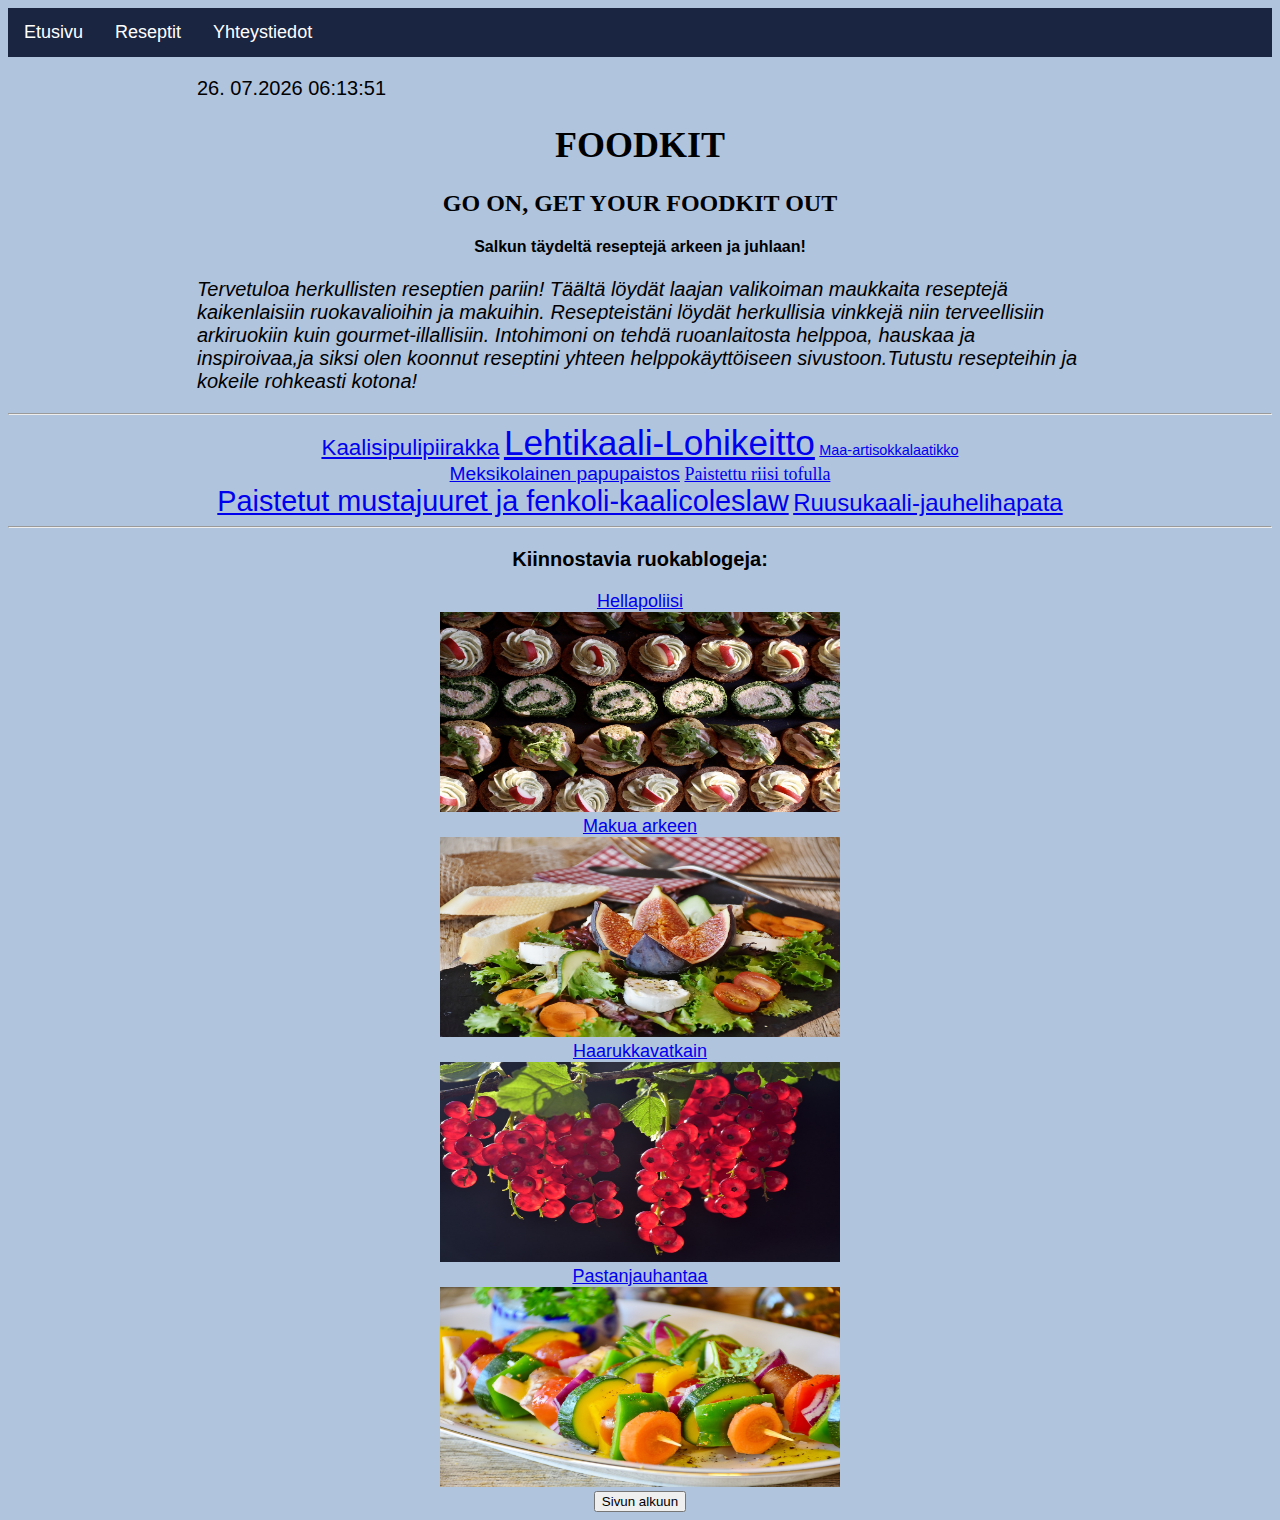
<file: sivut/templates/index.html>
<!DOCTYPE html>
<html>
<head>
    <meta charset="UTF-8">
    <meta name="viewport" content="width=device-width, initial-scale=1.0">
    <title>Foodkit</title>
    <link rel="stylesheet" href="tyyli/tyyli.css">
</head>

<body>
    <nav>
        <ul>
            <li><a href="Foodkit.html">Etusivu</a></li>
            <li><a href="Reseptit.html">Reseptit</a></li>
            <li><a href="Yhteystiedot.html">Yhteystiedot</a></li>
        </ul>
    </nav>
<section>
      <body onload="paivitaKalenteri();">

        <p id="kalenteri">
            JavaScript ei ole päällä tai jotain muuta meni vikaan.
        </p>
        <script>
          function paivitaKalenteri() {
              let nyt = new Date();
              let p = nyt.getDate();
              let kk = nyt.getMonth() + 1;
              let y = nyt.getFullYear();
              let t = nyt.getHours();
              let m = nyt.getMinutes();
              let s = nyt.getSeconds();
      
              p = muotoile(p);
              kk = muotoile(kk);
              t = muotoile(t);
              m = muotoile(m);
              s = muotoile(s);
      
              document.getElementById("kalenteri").innerHTML =
                  p + "." + " " + kk + "." + y + " " + t + ":" + m + ":" + s;
      
              setTimeout(paivitaKalenteri, 1000);
          }
      
          function muotoile(nyt) {
              if (nyt < 10) {
                  nyt = "0" + nyt;
              }
              return nyt;
          }
      </script>
      
      </body>
</section>
    
<main>
        <h1>FOODKIT</h1>
        <h2>GO ON, GET YOUR FOODKIT OUT</h2>
        <h4>Salkun täydeltä reseptejä arkeen ja juhlaan!</h4>

<section>
  <p>
    <i>
      Tervetuloa herkullisten reseptien pariin! Täältä löydät laajan valikoiman maukkaita reseptejä kaikenlaisiin ruokavalioihin ja makuihin. 
      Resepteistäni löydät herkullisia vinkkejä niin terveellisiin arkiruokiin kuin gourmet-illallisiin. Intohimoni on tehdä ruoanlaitosta 
      helppoa, hauskaa ja inspiroivaa,ja siksi olen koonnut reseptini  yhteen helppokäyttöiseen sivustoon.Tutustu resepteihin ja kokeile rohkeasti kotona!
    </i>
  </p>
</section>
    
</main>  

<hr>

<div>
  <a style="background-color:steelblue;">
  <a href="Reseptit.html#1"  style="font-size: 140%; font-family: Arial, Helvetica, sans-serif;" aria-label="Kaalisipulipiirakka">Kaalisipulipiirakka</a>
  <a href="Reseptit.html#2"  style="font-size: 220%;font-family: 'Lucida Sans', 'Lucida Sans Regular', 'Lucida Grande', 'Lucida Sans Unicode', Geneva, Verdana, sans-serif;" aria-label="Lehtikaali-Lohikeitto">Lehtikaali-Lohikeitto</a>
  <a href="Reseptit.html#3"  style="font-size: 90%;font-family: Verdana, Geneva, Tahoma, sans-serif;" aria-label="Maa-artisokkalaatikko">Maa-artisokkalaatikko</a> <br>
  <a href="Reseptit.html#3"  style="font-size: 120%;font-family: Arial, Helvetica, sans-serif;" aria-label="Meksikolainen papupaistos">Meksikolainen papupaistos</a>
  <a href="Reseptit.html#5"  style="font-size: 170;font-family: Cambria, Cochin, Georgia, Times, 'Times New Roman', serif;" aria-label="Paistettu riisi tofulla">Paistettu riisi tofulla</a><br>
  <a href="Reseptit.html#6"  style="font-size: 180%;font-family: 'Segoe UI', Tahoma, Geneva, Verdana, sans-serif;" aria-label="Paistetut mustajuuret ja fenkoli-kaalicoleslaw">Paistetut mustajuuret ja fenkoli-kaalicoleslaw</a>
  <a href="Reseptit.html#7" style="font-size: 150%;font-family: Arial, Helvetica, sans-serif;" aria-label="Ruusukaali-jauhelihapata">Ruusukaali-jauhelihapata</a>
</div> 
<hr>       
        
<section>    
  <h3> Kiinnostavia ruokablogeja: </h3>

    <div>

      <list>
               
            <a href="https://www.hellapoliisi.fi/" target="_blank">Hellapoliisi</a><br>
              <img src="media/ruoka1.jpg" alt="" width="400" height="200"><br>
            <a href="https://makuaarkeen.blogspot.com/" target="_blank">Makua arkeen</a><br>
            <img src="media/ruoka2.jpg" alt="" width="400" height="200"><br>
            <a href="https://haarukkavatkain.com/" target="_blank">Haarukkavatkain</a><br>
            <img src="media/ruoka3.jpg" alt="" width="400" height="200"><br>
            <a href="http://pastanjauhantaa.blogspot.com/" target="_blank">Pastanjauhantaa</a><br>
            <img src="media/ruoka4.jpg" alt="" width="400" height="200"><br>
           
      </list>

    </div>
    
</section>

<button class="button"
    onclick="scrollToTop()">
    Sivun alkuun
  
    <div class="button__horizontal"></div>
    <div class="button__vertical"></div>
  
</button>


  <div>
    <script>
      function scrollToTop(){
        window.scrollTo({top : 0, behavior :"smooth"});
      }
    </script>    
  </div>  

</body>
</html>
</file>
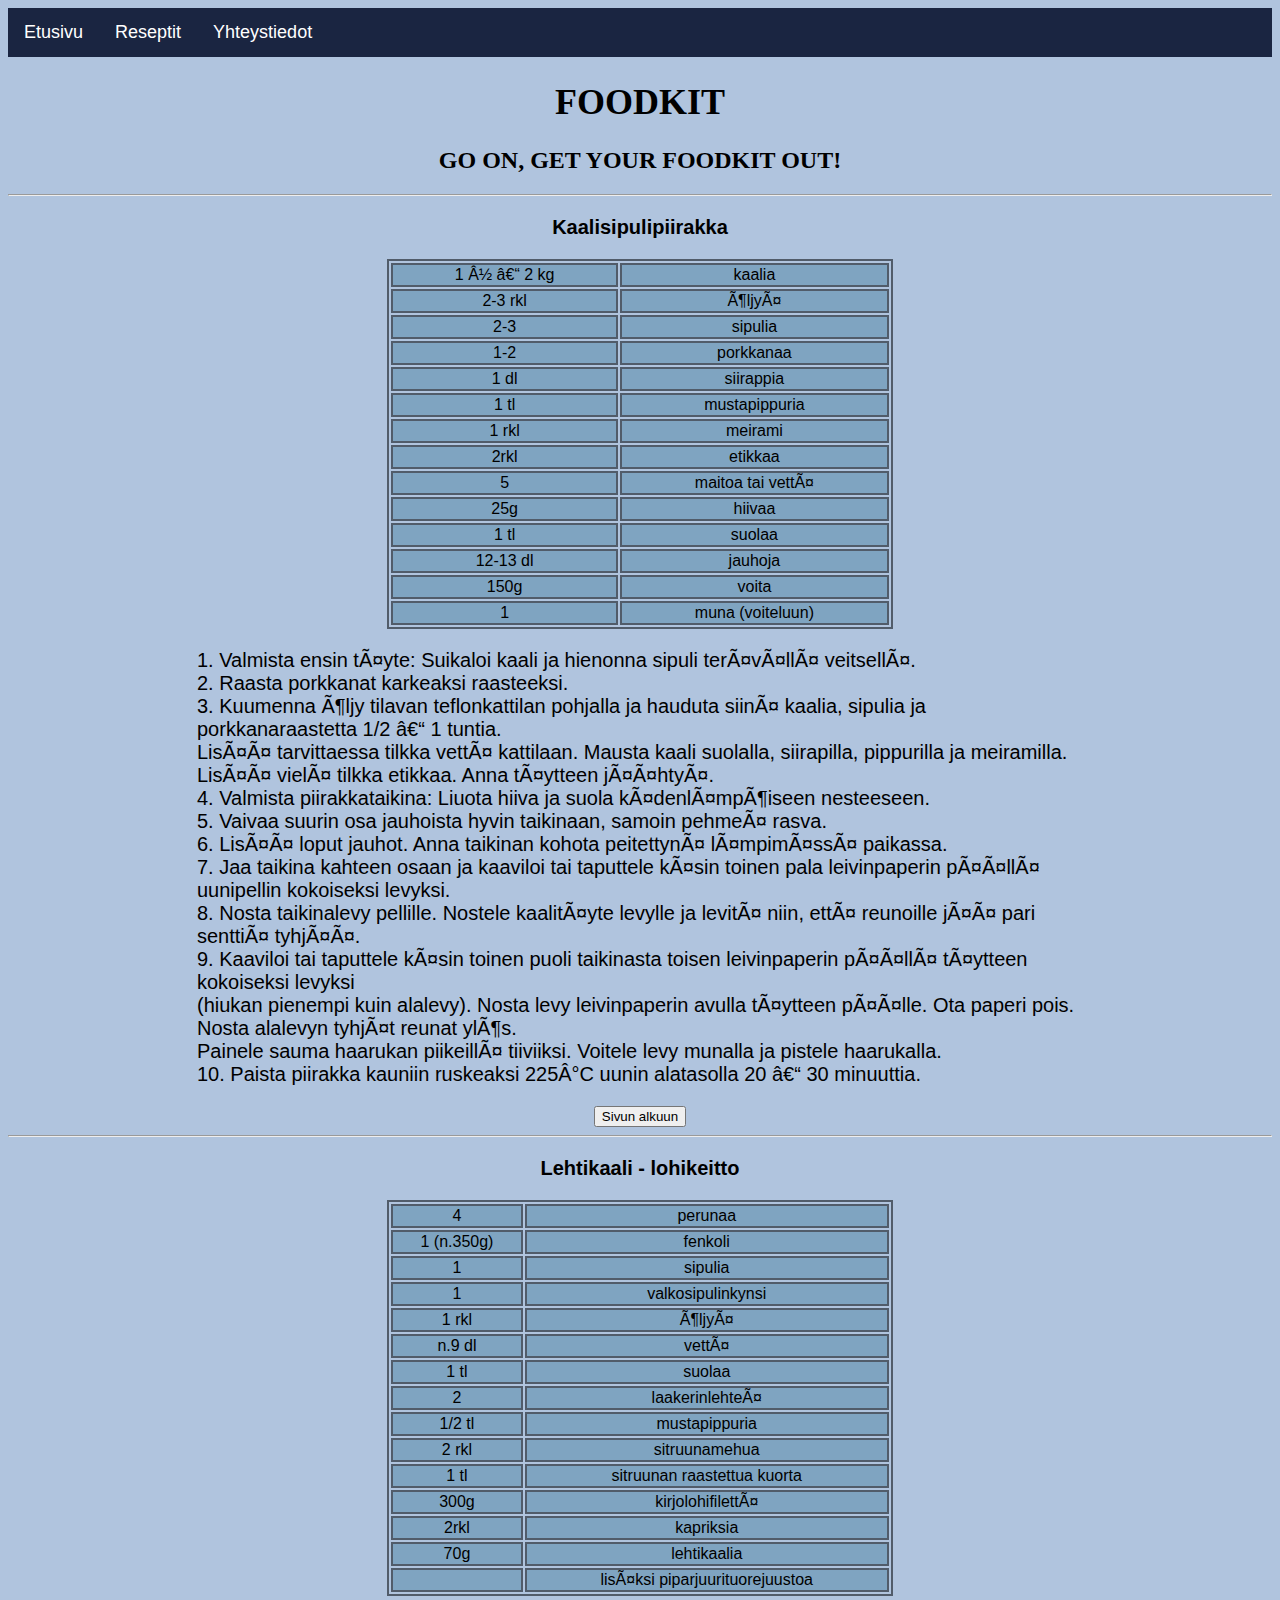
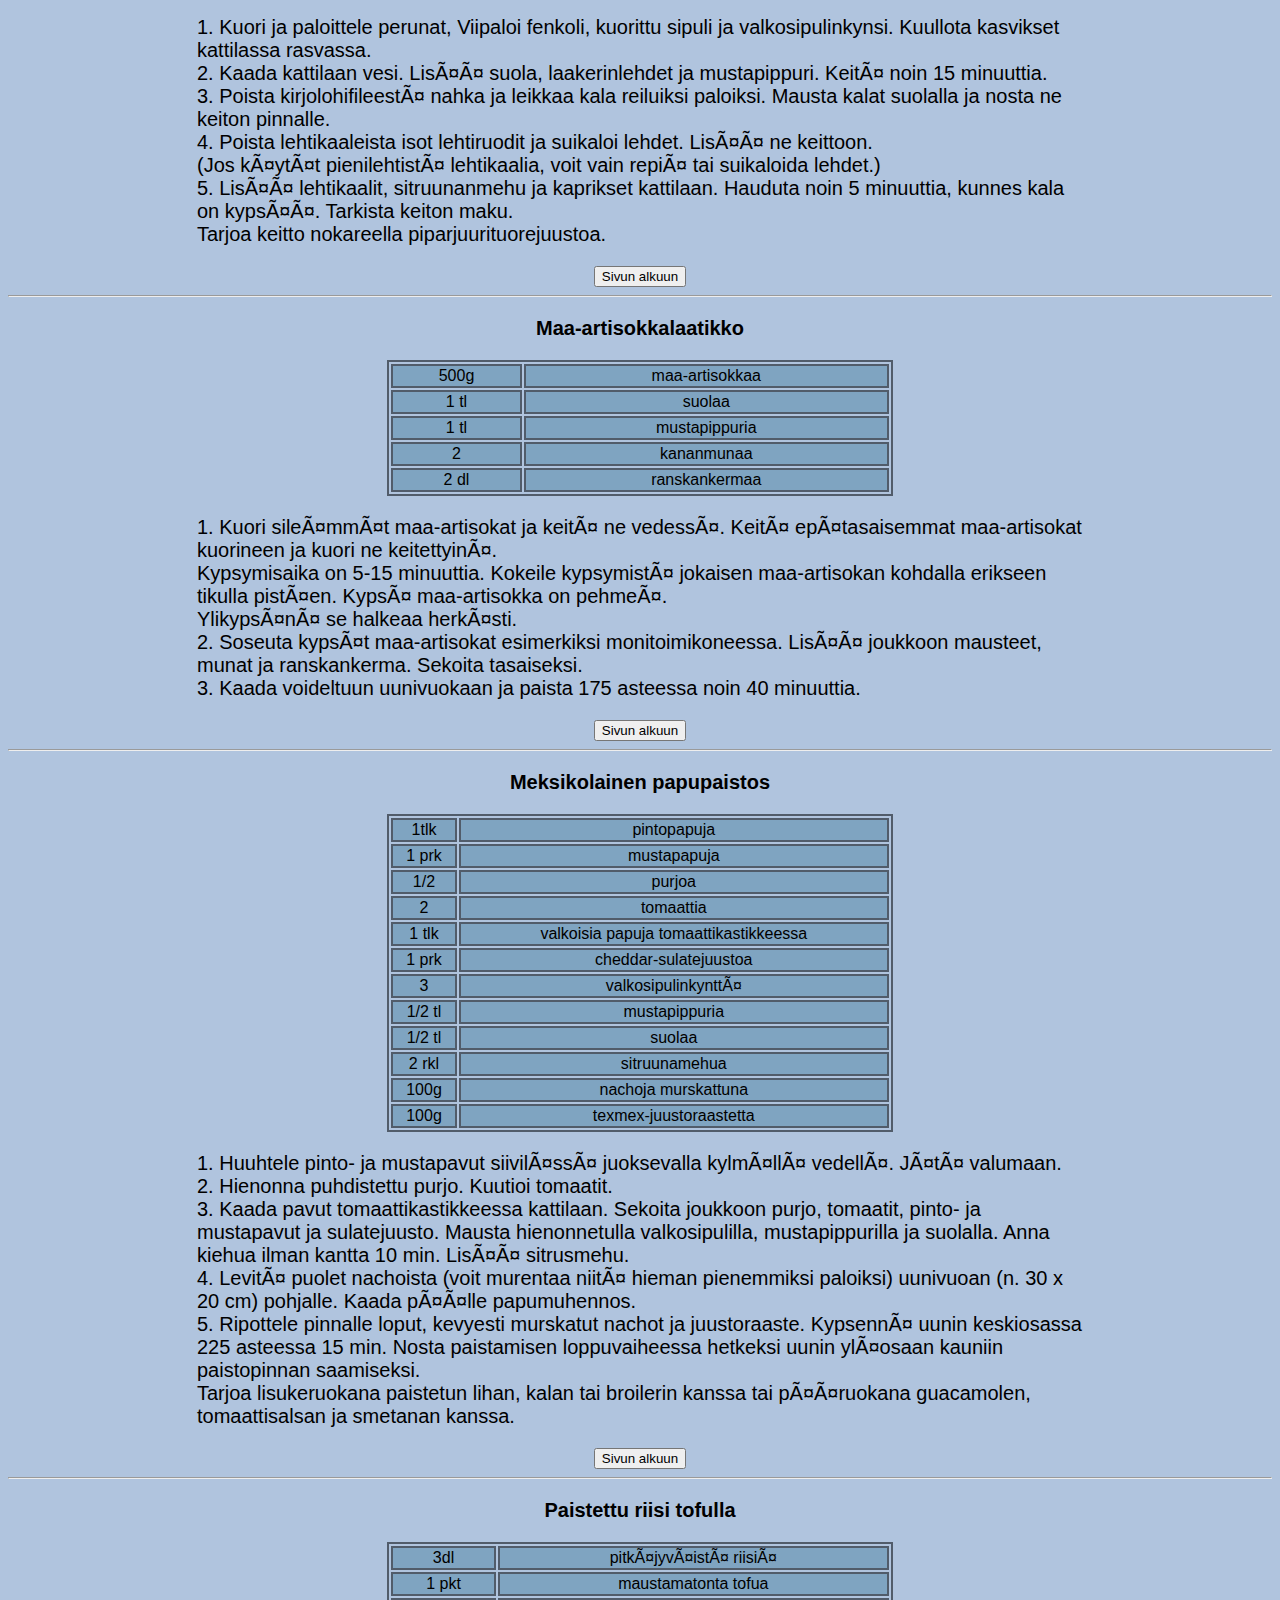
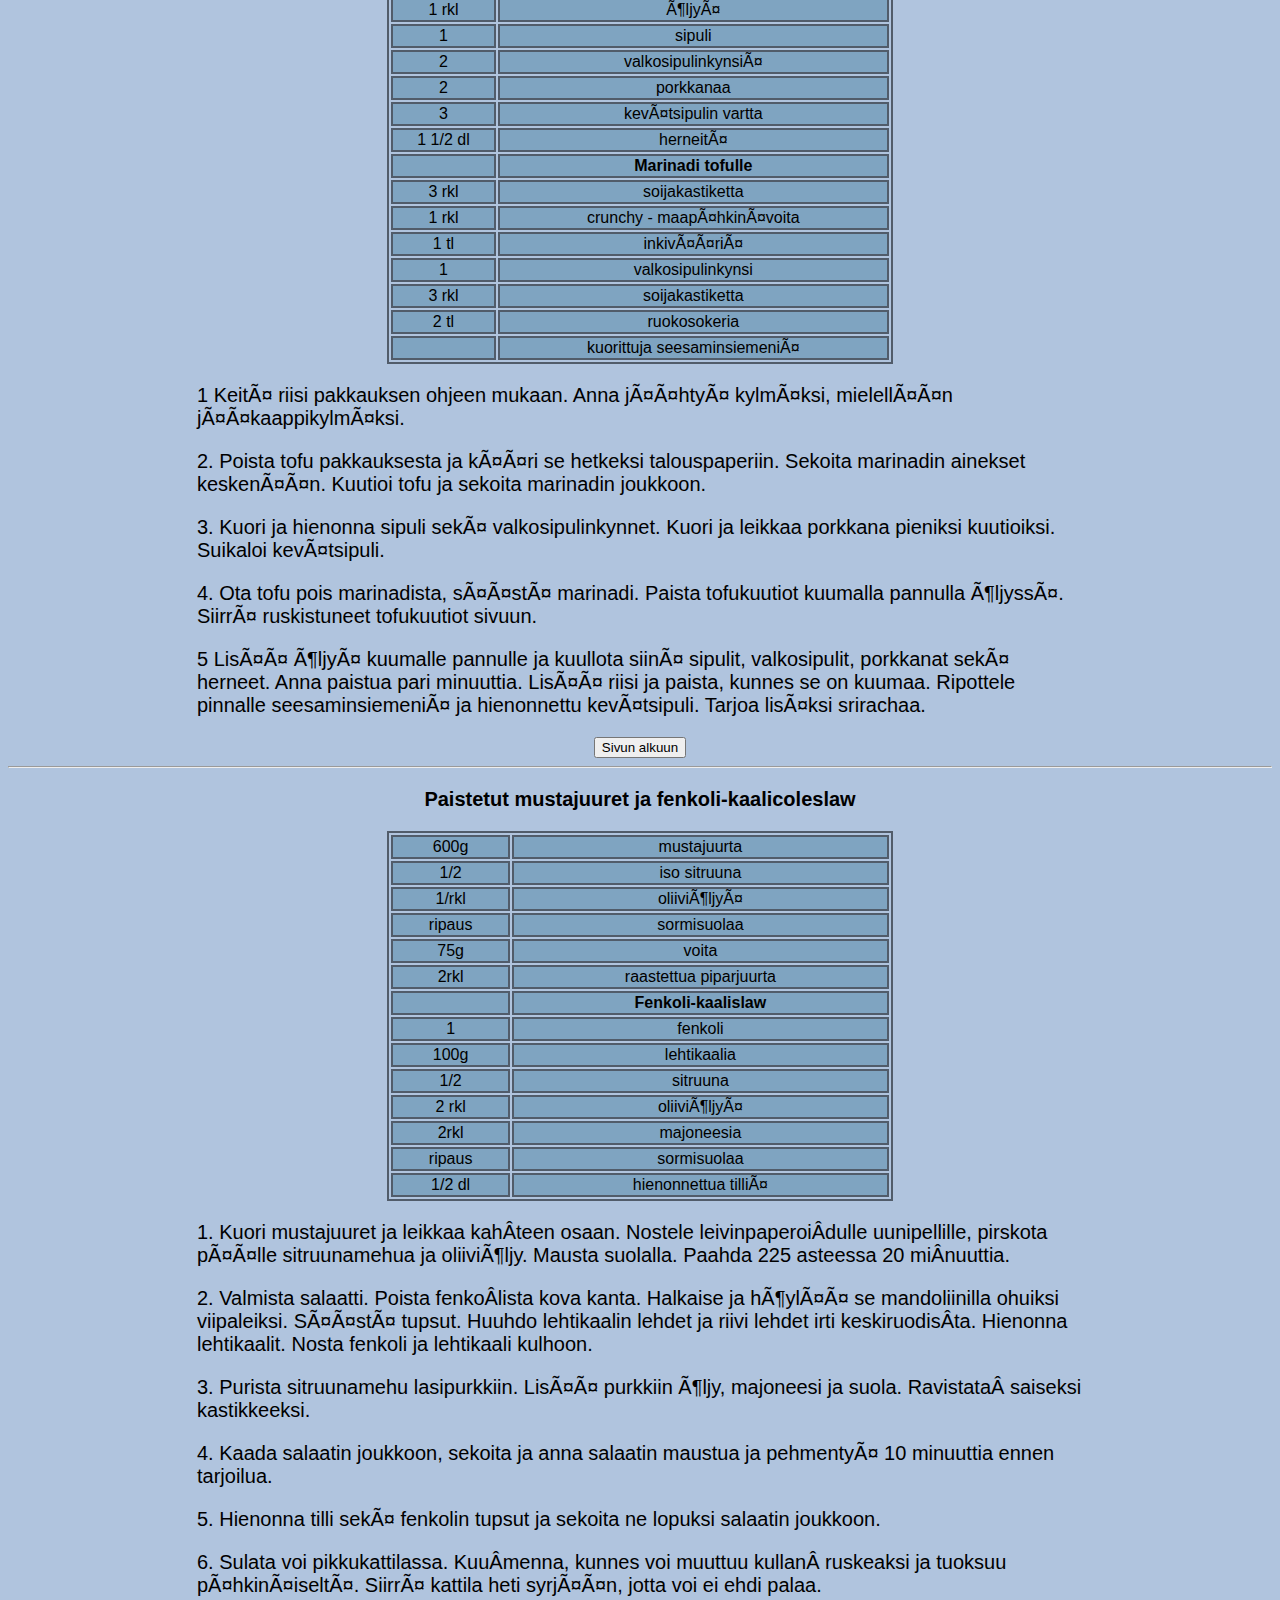
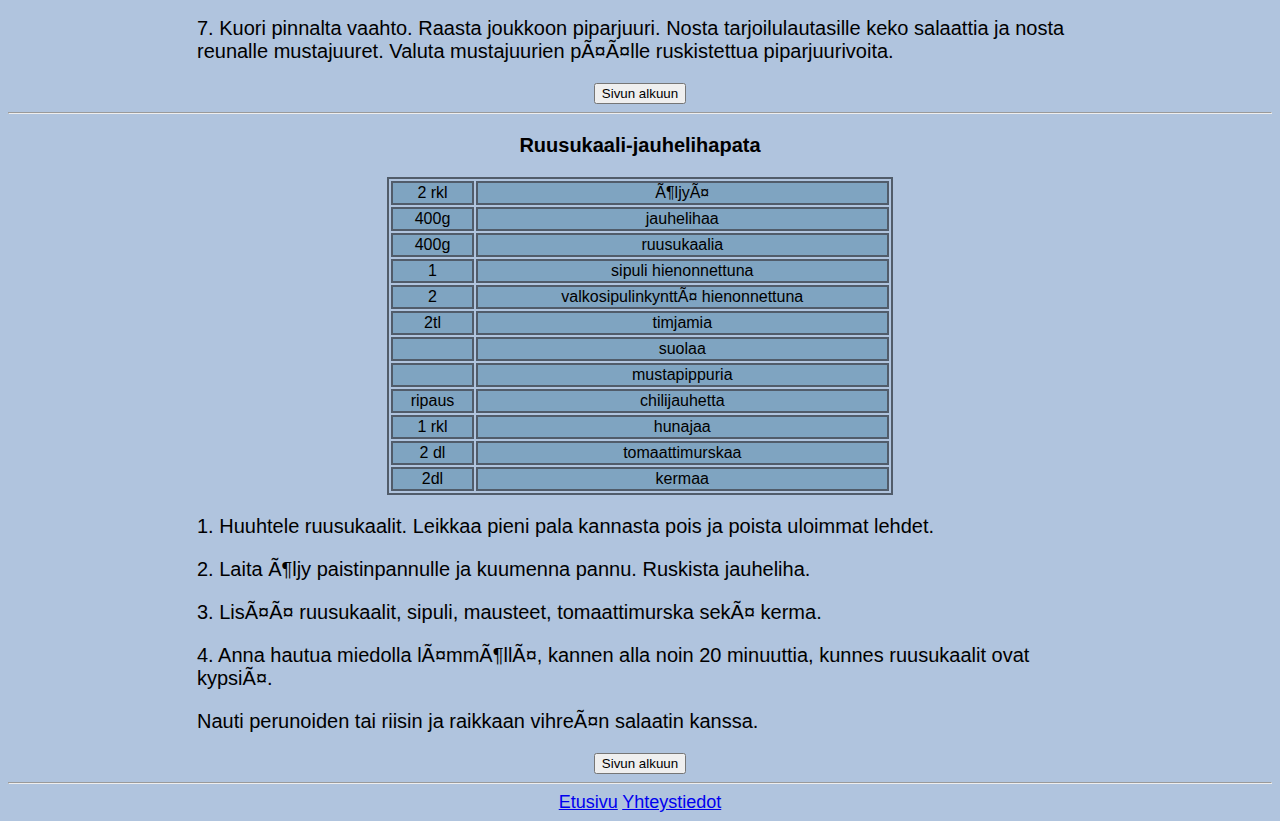
<file: sivut/templates/Reseptit.html>
<!DOCTYPE html>
<html>
    <head>
        <meta charset="UTF=8">
        <meta name="viewport" content="width=device-width, initial=1.0">
        <title>Foodkit</title>
        <link rel="stylesheet" href="tyyli/tyyli.css">
        
    </head>
<body> 
    <nav>
        <ul>
            <li><a href="Foodkit.html">Etusivu</a></li>
            <li><a href="Reseptit.html">Reseptit</a></li>
            <li><a href="Yhteystiedot.html">Yhteystiedot</a></li>
        </ul>
    </nav>      
<div>
    <header>
        <h1>FOODKIT</h1>
            <h2>GO ON, GET YOUR FOODKIT OUT!</h2>
            
    </header>
</div>            

<hr>
 <div>
    <h3 id="1">Kaalisipulipiirakka</h3>
                                
    <table style="width: 40%; ;">
        <tr>
            <td>1 ½ – 2 kg</td>
            <td>kaalia</td>
        </tr>
        <tr>
            <td>2-3 rkl</td>
            <td>öljyä</td>
        </tr>
        <tr>
            <td>2-3</td>
            <td>sipulia</td>
        </tr>
        <tr>
            <td>1-2 </td>
            <td>porkkanaa</td>
        </tr>
        <tr>
            <td>1 dl</th>
            <td>siirappia</td>
        </tr>
        <tr>
            <td>1 tl</td>
            <td>mustapippuria</td>
        </tr>
        <tr>
            <td>1 rkl</td>
            <td>meirami</td>
        </tr>
        <tr>
            <td>2rkl</td>
            <td>etikkaa</td>
        </tr>
        
        <tr>
            <td>5 </td>
            <td>maitoa tai vettä</td>
        </tr>
        <tr>
            <td>25g </td>
            <td>hiivaa</td>
        </tr>
        <tr>
            <td>1 tl</td>
            <td>suolaa</td>
        </tr>
        <tr>
            <td>12-13 dl</td>
            <td>jauhoja</td>
        </tr>
        <tr>
            <td>150g</td>
            <td>voita</td>
        </tr>
        <tr>
            <td>1</td>
            <td>muna (voiteluun)</td>
        </tr>
        
        </table>                                  
        <p>
                        1. Valmista ensin täyte: Suikaloi kaali ja hienonna sipuli terävällä veitsellä.<br>
                        2. Raasta porkkanat karkeaksi raasteeksi.<br>
                        3. Kuumenna öljy tilavan teflonkattilan pohjalla ja hauduta siinä kaalia, sipulia  ja porkkanaraastetta 1/2 – 1 tuntia. <br>
                        Lisää tarvittaessa tilkka vettä kattilaan. Mausta kaali suolalla, siirapilla, pippurilla ja meiramilla. <br>
                        Lisää vielä tilkka etikkaa. Anna täytteen jäähtyä.<br>
         
                        4. Valmista piirakkataikina: Liuota hiiva ja suola kädenlämpöiseen nesteeseen.<br>
                        5. Vaivaa suurin osa jauhoista hyvin taikinaan, samoin pehmeä rasva.<br>
                        6. Lisää loput jauhot. Anna taikinan kohota peitettynä lämpimässä paikassa.<br>
                            
                        7. Jaa taikina kahteen osaan ja kaaviloi tai taputtele käsin toinen pala leivinpaperin päällä uunipellin kokoiseksi levyksi.<br>
                        8. Nosta taikinalevy pellille. Nostele kaalitäyte levylle ja levitä niin, että reunoille jää pari senttiä tyhjää.<br>
                        9. Kaaviloi tai taputtele käsin  toinen puoli taikinasta toisen leivinpaperin päällä täytteen kokoiseksi levyksi <br>
                        (hiukan pienempi kuin alalevy). Nosta levy leivinpaperin avulla täytteen päälle. Ota paperi pois. Nosta alalevyn tyhjät reunat ylös. <br>
                        Painele sauma haarukan piikeillä tiiviiksi.
                        Voitele levy munalla ja pistele haarukalla.<br>
                        10. Paista piirakka kauniin ruskeaksi 225°C uunin alatasolla 20 – 30 minuuttia.<br>               
        </p>   
        <div>
        
            <button class="button"
                onclick="scrollToTop()">
            Sivun alkuun
            
                <div class="button__horizontal"></div>
                <div class="button__vertical"></div>
            
            </button>
            
            <script>
                function scrollToTop(){
                window.scrollTo({top : 0, behavior :"smooth"});
                }
            </script>

        </div>             
    </div>   

<hr>
    
 <div>
        <h3 id="2">Lehtikaali - lohikeitto</h3>
          
        <table style="width: 40%;">
        <tr>
            <td>4</td>
            <td>perunaa</td>
        </tr>
        <tr>
            <td>1 (n.350g)</td>
            <td>fenkoli</td>
        </tr>
        <tr>
            <td>1</td>
            <td>sipulia</td>
        </tr>
        <tr>
            <td>1</td>
            <td>valkosipulinkynsi</td>
        </tr>
        <tr>
            <td>1 rkl</td>
            <td>öljyä</td>
        </tr>
        <tr>
            <td>n.9 dl </td>
            <td>vettä</td>
        </tr>
        <tr>
            <td>1 tl</td>
            <td>suolaa</td>
        </tr>
        <tr>
            <td>2</td>
            <td>laakerinlehteä</td>
        </tr>
        <tr>
            <td>1/2 tl </td>
            <td>mustapippuria</td>
        </tr>
        <tr>
            <td>2 rkl</td>
            <td>sitruunamehua</td>
        </tr>
        <tr>
            <td>1 tl</td>
            <td>sitruunan raastettua kuorta</td>
        </tr>
        <tr>
            <td>300g</td>
            <td>kirjolohifilettä</td>
        </tr>
        <tr>
            <td>2rkl </td>
            <td>kapriksia</td>
        </tr>
        <tr>
            <td>70g</td>
            <td>lehtikaalia</td>
        </tr>
        <tr>
            <td></td>
            <td>lisäksi piparjuurituorejuustoa</td>
        </tr>
        
        </table>
        
        <p>
        
        1. Kuori ja paloittele perunat, Viipaloi fenkoli, kuorittu sipuli ja valkosipulinkynsi. Kuullota kasvikset kattilassa rasvassa. <br>
        2. Kaada kattilaan vesi. Lisää suola, laakerinlehdet ja mustapippuri. Keitä noin 15 minuuttia.<br>
        3. Poista kirjolohifileestä nahka ja leikkaa kala reiluiksi paloiksi. Mausta kalat suolalla ja nosta ne keiton pinnalle.<br>
        4. Poista lehtikaaleista isot lehtiruodit ja suikaloi lehdet. Lisää ne keittoon. <br>
            (Jos käytät pienilehtistä lehtikaalia, voit vain repiä tai suikaloida lehdet.) <br>
        5. Lisää lehtikaalit, sitruunanmehu ja kaprikset kattilaan. Hauduta noin 5 minuuttia, kunnes kala on kypsää. Tarkista keiton maku.<br>
        Tarjoa keitto nokareella piparjuurituorejuustoa.<br>
        
        </p>   
            <div>
            <button class="button"
              onclick="scrollToTop()">
            Sivun alkuun
            
              <div class="button__horizontal"></div>
              <div class="button__vertical"></div>
            
            </button>
          
            <script>
              function scrollToTop(){
                window.scrollTo({top : 0, behavior :"smooth"});
              }
            </script>
            </div>
    </div>

<hr> 
    
    <div>
    <h3 id="3">Maa-artisokkalaatikko</h3>
  
    
        <table style="width: 40%;">
            <tr>
                <td>500g </td>
                <td>maa-artisokkaa</td>
            </tr>
            <tr>
                <td>1 tl</td>
                <td>suolaa</td>
            </tr>
            <tr>
                <td>1 tl</td>
                <td>mustapippuria</td>
            </tr>
            <tr>
                <td>2</td>
                <td>kananmunaa</td>
            </tr>
            <tr>
                <td>2 dl</td>
                <td>ranskankermaa</td>
            </tr>
        </table>
         
        <p>
        1. Kuori sileämmät maa-artisokat ja keitä ne vedessä. Keitä epätasaisemmat maa-artisokat kuorineen ja kuori ne keitettyinä. <br>
            Kypsymisaika on 5-15 minuuttia. Kokeile kypsymistä jokaisen maa-artisokan kohdalla erikseen tikulla pistäen. Kypsä maa-artisokka on pehmeä. <br>
            Ylikypsänä se halkeaa herkästi.<br>
        2. Soseuta kypsät maa-artisokat esimerkiksi monitoimikoneessa. Lisää joukkoon mausteet, munat ja ranskankerma. Sekoita tasaiseksi.<br>
        3. Kaada voideltuun uunivuokaan ja paista 175 asteessa noin 40 minuuttia.<br>

        </p>   
        <div>
            <button class="button"
              onclick="scrollToTop()">
            Sivun alkuun
            
              <div class="button__horizontal"></div>
              <div class="button__vertical"></div>
            
            </button>
          
            <script>
              function scrollToTop(){
                window.scrollTo({top : 0, behavior :"smooth"});
              }
            </script>
        </div>
    </div>

<hr>

    <div>
        <h3 id="4"> Meksikolainen papupaistos</h3>

  
        <table style="width: 40%;">
            <tr>
                <td>1tlk</td>
                <td>pintopapuja</td>
            </tr>
            <tr>
                <td>1 prk</td>
                <td>mustapapuja</td>
            </tr>
            <tr>
                <td>1/2 </td>
                <td>purjoa</td>
            </tr>
            <tr>
                <td>2</td>
                <td>tomaattia</td>
            </tr>
            <tr>
                <td>1 tlk</td>
                <td>valkoisia papuja tomaattikastikkeessa</td>
            </tr>
            <tr>
                <td>1 prk</td>
                <td>cheddar-sulatejuustoa</td>
            </tr>
            <tr>
                <td>3</td>
                <td>valkosipulinkynttä</td>
            </tr>
            <tr>
                <td>1/2 tl</td>
                <td>mustapippuria</td>
            </tr>
            <tr>
                <td>1/2 tl </td>
                <td>suolaa</td>
            </tr>
            <tr>
                <td>2 rkl</td>
                <td>sitruunamehua</td>
            </tr>
            <tr>
                <td>100g</td>
                <td>nachoja murskattuna</td>
            </tr>
            <tr>
                <td>100g</td>
                <td>texmex-juustoraastetta</td>
            </tr>
        
        </table>
        
        <p>     
        1. Huuhtele pinto- ja mustapavut siivilässä juoksevalla kylmällä vedellä. Jätä valumaan.<br>
        2. Hienonna puhdistettu purjo. Kuutioi tomaatit.<br>
        3. Kaada pavut tomaattikastikkeessa kattilaan. Sekoita joukkoon purjo, tomaatit, pinto- ja mustapavut ja sulatejuusto.
        Mausta hienonnetulla valkosipulilla, mustapippurilla ja suolalla. Anna kiehua ilman kantta 10 min. Lisää sitrusmehu.<br>
        4. Levitä puolet nachoista (voit murentaa niitä hieman pienemmiksi paloiksi) uunivuoan (n. 30 x 20 cm) pohjalle. Kaada päälle papumuhennos.<br>
        5. Ripottele pinnalle loput, kevyesti murskatut nachot ja juustoraaste. Kypsennä uunin keskiosassa 225 asteessa 15 min.
        Nosta paistamisen loppuvaiheessa hetkeksi uunin yläosaan kauniin paistopinnan saamiseksi.<br>
        
        Tarjoa lisukeruokana paistetun lihan, kalan tai broilerin kanssa tai pääruokana guacamolen, tomaattisalsan ja smetanan kanssa.
    
        </p>  
        
            <div>
                <button class="button"
                  onclick="scrollToTop()">
                Sivun alkuun
                
                  <div class="button__horizontal"></div>
                  <div class="button__vertical"></div>
                
                </button>
              
                <script>
                  function scrollToTop(){
                    window.scrollTo({top : 0, behavior :"smooth"});
                  }
                </script>
            </div>
        </div> 

<hr>
    <div>
        <h3 id="5">Paistettu riisi tofulla</h3>
        
    
        <table style="width: 40%;">
            <tr>
                <td>3dl</td>
                <td>pitkäjyväistä riisiä</td>
            </tr>
            <tr>
                <td>1 pkt</td>
                <td>maustamatonta tofua</td>
            </tr>
            <tr>
                <td>1 rkl </td>
                <td>öljyä</td>
            </tr>
            <tr>
                <td>1</td>
                <td>sipuli</td>
            </tr>
            <tr>
                <td>2</td>
                <td>valkosipulinkynsiä</td>
            </tr>
            <tr>
                <td>2</td>
                <td>porkkanaa</td>
            </tr>
            <tr>
                <td>3</td>
                <td>kevätsipulin vartta</td>
            </tr>
            <tr>
                <td>1 1/2 dl</td>
                <td>herneitä</td>
            </tr>
                <td> </td>
                <th>Marinadi tofulle</th>
            </tr>
            <tr>
                <td>3 rkl</td>
                <td>soijakastiketta</td>
            </tr>
            <tr>
                <td>1 rkl</td>
                <td>crunchy - maapähkinävoita</td>
            </tr>
            <tr>
                <td>1 tl </td>
                <td>inkivääriä</td>
            </tr>
            <td> 1 </td>
            <td>valkosipulinkynsi</td>
            </tr>
            <tr>
                <td>3 rkl</td>
                <td>soijakastiketta</td>
            </tr>
            <tr>
                <td>2 tl</td>
                <td>ruokosokeria</td>
            </tr>
            <tr>
                <td> </td>
                <td>kuorittuja seesaminsiemeniä</td>
            </tr>
        </table>
   
                    <p>1 Keitä riisi pakkauksen ohjeen mukaan. Anna jäähtyä kylmäksi,
                    mielellään jääkaappikylmäksi.
                    <p>2. Poista tofu pakkauksesta ja kääri se hetkeksi
                    talouspaperiin. Sekoita marinadin ainekset keskenään.
                    Kuutioi tofu ja sekoita marinadin joukkoon.
                    <p>3. Kuori ja hienonna sipuli sekä valkosipulinkynnet. Kuori
                    ja leikkaa porkkana pieniksi kuutioiksi. Suikaloi
                    kevätsipuli.
                    <p>4. Ota tofu pois marinadista, säästä marinadi. Paista
                    tofukuutiot kuumalla pannulla öljyssä. Siirrä
                    ruskistuneet tofukuutiot sivuun.
                    <p>5 Lisää öljyä kuumalle pannulle ja kuullota siinä sipulit,
                    valkosipulit, porkkanat sekä herneet. Anna paistua pari
                    minuuttia. Lisää riisi ja paista, kunnes se on kuumaa.
                    Ripottele pinnalle seesaminsiemeniä ja hienonnettu
                    kevätsipuli. Tarjoa lisäksi srirachaa.
    
        <div>
            <button class="button"
              onclick="scrollToTop()">
            Sivun alkuun
            
              <div class="button__horizontal"></div>
              <div class="button__vertical"></div>
            
            </button>
          
          
            <script>
              function scrollToTop(){
                window.scrollTo({top : 0, behavior :"smooth"});
              }
            </script>
        </div>
    </div>

<hr>

    <div>
        <h3 id="6">Paistetut mustajuuret ja fenkoli-kaalicoleslaw</h3>
      
            <table style="width: 40%;">
                <tr>
                    <td>600g</td>
                    <td>mustajuurta</td>
                </tr>
                <tr>
                    <td>1/2 </td>
                    <td>iso sitruuna</td>
                </tr>
                <tr>
                    <td>1/rkl  </td>
                    <td>oliiviöljyä</td>
                </tr>
                <tr>
                    <td>ripaus</td>
                    <td>sormisuolaa</td>
                </tr>
                <tr>
                    <td>75g</td>
                    <td>voita</td>
                </tr>
                <tr>
                    <td>2rkl</td>
                    <td>raastettua piparjuurta</td>
                </tr>
                </tr>
                    <td> </td>
                    <th>Fenkoli-kaalislaw</th>
                </tr> 
                <tr>
                    <td>1</td>
                    <td>fenkoli</td>
                </tr>
                <tr>
                    <td>100g </td>
                    <td>lehtikaalia</td>
                
                <tr>
                    <td>1/2 </td>
                    <td>sitruuna</td>
                </tr>
                <tr>
                    <td>2 rkl</td>
                    <td>oliiviöljyä</td>
                </tr>
                <tr>
                    <td>2rkl </td> 
                    <td>majoneesia</td>
                </tr>
                    <td> ripaus </td>
                    <td>sormisuolaa </td>
                <tr>
                    <td>1/2 dl </td>
                    <td> hienonnettua tilliä</td>
                </tr>
        
            </table> 
                        
                        
                    <p>1. Kuori mustajuuret ja leikkaa kah­teen osaan. Nostele leivinpaperoi­dulle uunipellille, pirskota päälle sitruunamehua ja oliiviöljy.
                         Mausta suolalla. Paahda 225 asteessa 20 mi­nuuttia.
                    <p>2. Valmista salaatti. Poista fenko­lista kova kanta. Halkaise ja höylää se mandoliinilla ohuiksi viipaleiksi. Säästä tupsut.
                        Huuhdo lehtikaalin lehdet ja riivi lehdet irti keskiruodis­ta. Hienonna lehtikaalit. Nosta fenkoli ja lehtikaali kulhoon. 
                    <p>3. Purista sitruunamehu lasipurkkiin. Lisää purkkiin öljy, majoneesi ja suola. Ravistata­ saiseksi kastikkeeksi. 
                    <p>4. Kaada salaatin joukkoon, sekoita ja anna salaatin maustua ja pehmentyä 10 minuuttia ennen tarjoilua. 
                    <p>5. Hienonna tilli sekä fenkolin tupsut ja sekoita ne lopuksi salaatin joukkoon.
                    <p>6. Sulata voi pikkukattilassa. Kuu­menna, kunnes voi muuttuu kullan­ ruskeaksi ja tuoksuu pähkinäiseltä. 
                        Siirrä kattila heti syrjään, jotta voi ei ehdi palaa. 
                    <p>7. Kuori pinnalta vaahto. Raasta joukkoon piparjuuri.
                        Nosta tarjoilulautasille keko salaattia ja nosta reunalle mustajuuret. Valuta mustajuurien päälle ruskistettua piparjuurivoita.
                        
                    </p>   
                <div>
                    <button class="button"
                      onclick="scrollToTop()">
                    Sivun alkuun
                    
                      <div class="button__horizontal"></div>
                      <div class="button__vertical"></div>
                    
                    </button>
                  
                  
                    <script>
                      function scrollToTop(){
                        window.scrollTo({top : 0, behavior :"smooth"});
                      }
                    </script>
                </div>
            </div>
        
<hr>

            <div>
            
                    <h3 id="7">Ruusukaali-jauhelihapata</h3>
                            <table style="width: 40%;">
                                <tr>
                                    <td>2 rkl</td>
                                    <td>öljyä</td>
                                </tr>
                                <tr>
                                    <td>400g </td>
                                    <td>jauhelihaa</td>
                                </tr>
                                <tr>
                                    <td>400g </td>
                                    <td>ruusukaalia</td>
                                </tr>
                                <tr>
                                    <td>1</td>
                                    <td>sipuli hienonnettuna</td>
                                </tr>
                                <tr>
                                    <td>2</td>
                                    <td>valkosipulinkynttä hienonnettuna</td>
                                </tr>
                                <tr>
                                    <td>2tl</td>
                                    <td>timjamia</td>
                                </tr>
                                
                                <tr>
                                    <td></td>
                                    <td>suolaa</td>
                                </tr>
                                <tr>
                                    <td> </td>
                                    <td>mustapippuria</td>
                                </tr>
                                <tr>
                                    <td>ripaus</td>
                                    <td>chilijauhetta</td>
                                </tr>
                                <tr>
                                    <td>1 rkl</td>
                                    <td>hunajaa</td>
                                </tr>
                                <tr>
                                    <td>2 dl </td>
                                    <td>tomaattimurskaa</td>
                                </tr>
                                <tr>
                                    <td>2dl  </td> 
                                    <td>kermaa</td>
                                </tr>
                     
                            </table> 
                        <p>1. Huuhtele ruusukaalit. Leikkaa pieni pala kannasta pois ja poista uloimmat lehdet.
                        <p>2. Laita öljy paistinpannulle ja kuumenna pannu. Ruskista jauheliha. 
                        <p>3. Lisää ruusukaalit, sipuli, mausteet, tomaattimurska sekä kerma.
                        <p>4. Anna hautua miedolla lämmöllä, kannen alla noin 20 minuuttia, kunnes ruusukaalit ovat kypsiä.
                        
                        <p> Nauti perunoiden tai riisin ja raikkaan vihreän salaatin kanssa.
                 
                        <div>
                            <button class="button"
                              onclick="scrollToTop()">
                            Sivun alkuun
                            
                              <div class="button__horizontal"></div>
                              <div class="button__vertical"></div>
                            
                            </button>
                          
                            <script>
                              function scrollToTop(){
                                window.scrollTo({top : 0, behavior :"smooth"});
                              }
                            </script>
                          </div>
            </div>      
               
<hr>

    <div>

        <a href="Foodkit.html">Etusivu</a>
        <a href="Yhteystiedot.html"> Yhteystiedot </a>
    
    </div>
</body>
</html>
</file>
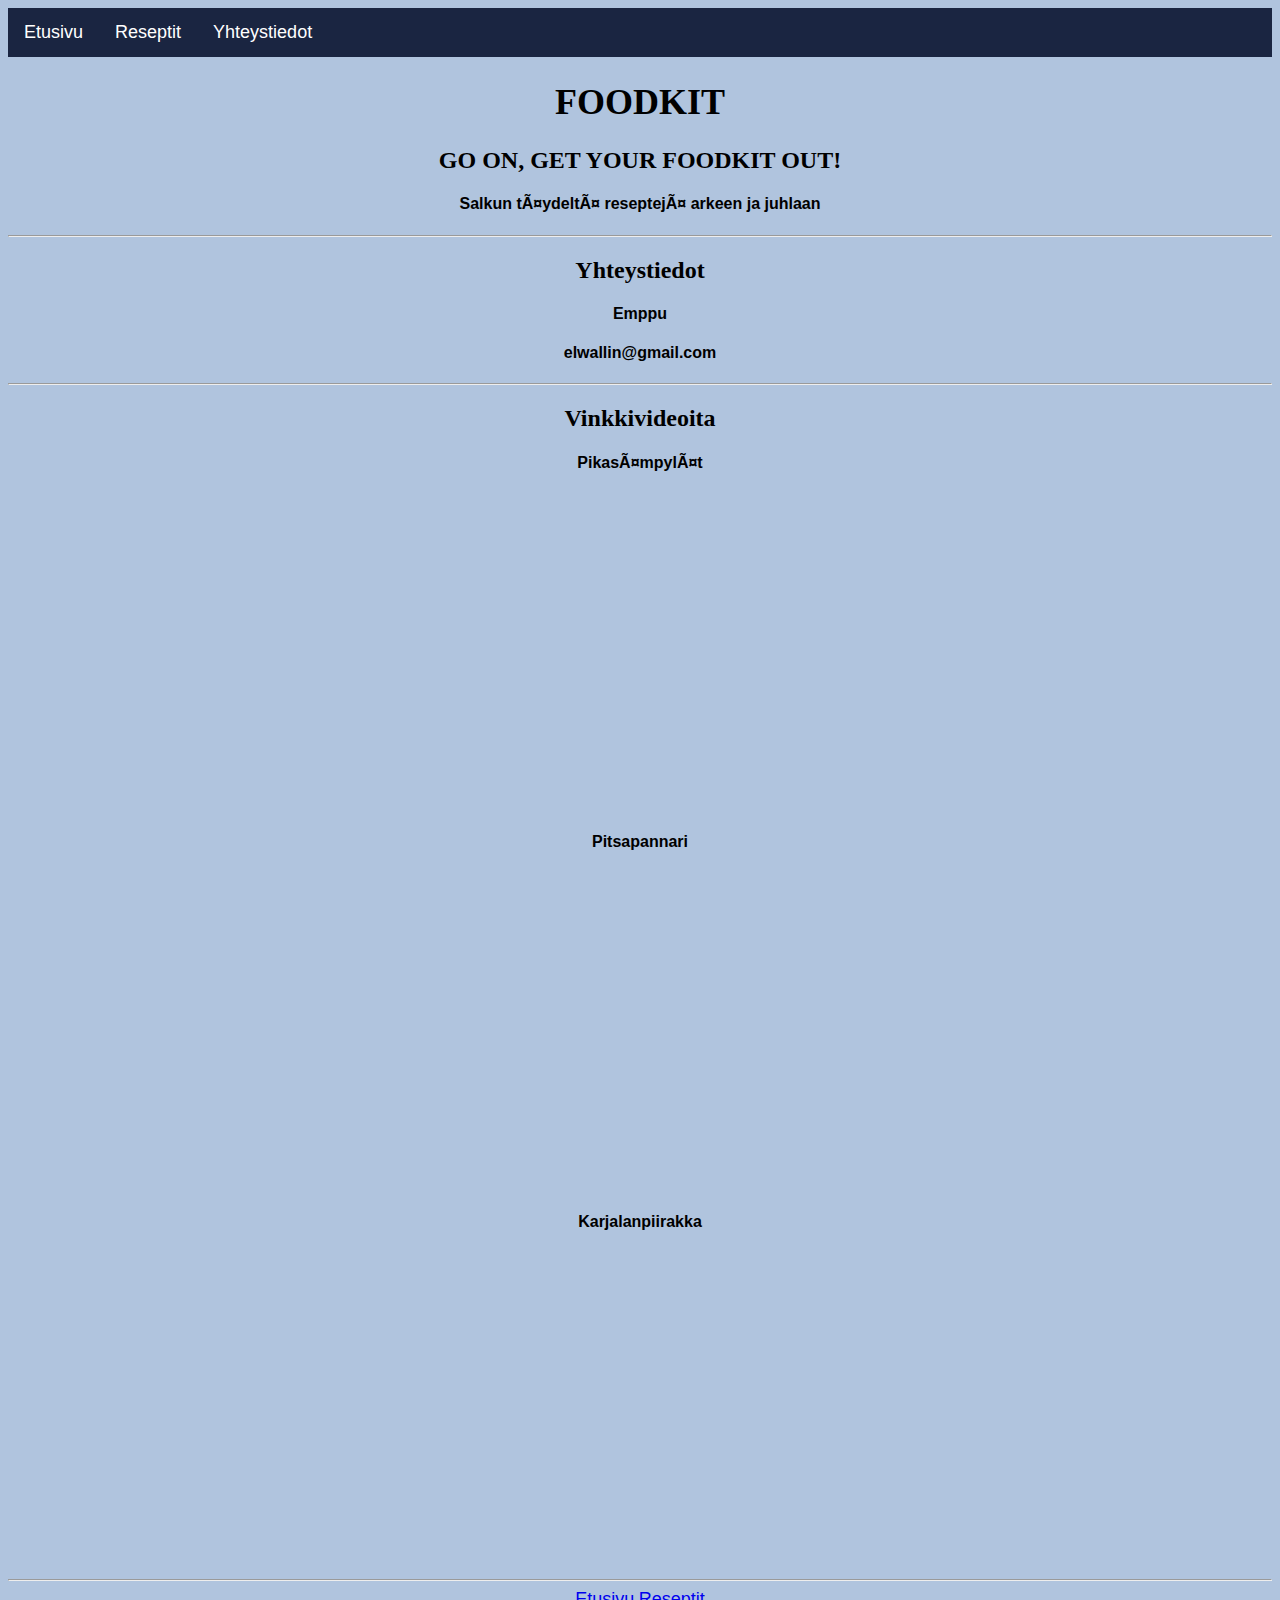
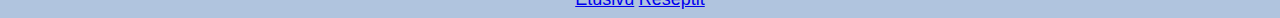
<file: sivut/templates/Yhteystiedot.html>
<!DOCTYPE html>
<html>
    <head>
        <meta charset="UTF=8">
        <meta name="viewport" content="width=device-width, initial=1.0">
        <title>Foodkit</title>
        <link rel="stylesheet" href="tyyli/tyyli.css">
    </head>
    <body>
      <nav>
        <ul>
            <li><a href="Foodkit.html">Etusivu</a></li>
            <li><a href="Reseptit.html">Reseptit</a></li>
            <li><a href="Yhteystiedot.html">Yhteystiedot</a></li>
        </ul>
      </nav>

        <h1>FOODKIT</h1>
        <h2>GO ON, GET YOUR FOODKIT OUT!</h2>
        <h4>Salkun täydeltä reseptejä arkeen ja juhlaan</h4>
  
      <hr>
      <main>
        <h2>Yhteystiedot</h2>
        <h4>Emppu</h4>
        <h4>elwallin@gmail.com</h4>
      </main>
      <hr>
      <section>
        <h2>Vinkkivideoita</h2>
        <h4>Pikasämpylät</h4>
        <iframe width="560" height="315" src="https://www.youtube.com/embed/KYQ4PolW4K0" title="YouTube video player" frameborder="0" 
        allow="accelerometer; autoplay; clipboard-write; encrypted-media; gyroscope; picture-in-picture; web-share" allowfullscreen></iframe>
        <h4>Pitsapannari</h4>
        <iframe width="560" height="315" src="https://www.youtube.com/embed/QQmrLNQZAHI" title="YouTube video player" frameborder="0" 
        allow="accelerometer; autoplay; clipboard-write; encrypted-media; gyroscope; picture-in-picture; web-share" allowfullscreen></iframe>
        <h4>Karjalanpiirakka</h4>
        <iframe width="560" height="315" src="https://www.youtube.com/embed/Mh9vnnpheUg" title="YouTube video player" frameborder="0" 
        allow="accelerometer; autoplay; clipboard-write; encrypted-media; gyroscope; picture-in-picture; web-share" allowfullscreen></iframe>

      </section>
      <hr>

        <a href="Foodkit.html">Etusivu</a>
        <a href="Reseptit.html">Reseptit</a>
    </body>


</html>
</file>
<file: sivut/templates/tyyli/tyyli.css>
@media screen and (max-width: 800px) {
  .row, .navbar { 
  flex-direction: column;
  }
}
  
body {
    background-color: lightsteelblue;
    font-family: 'Lucida Sans', 'Lucida Sans Regular', 'Lucida Grande', 'Lucida Sans Unicode', Geneva, Verdana, sans-serif;
    text-align: center;
}

h1 {
    color: black;
    text-align: center;
    font-family: Lucida Handwriting;
    font-size: 36px;
  }

h2 { 
    text-align: center;
    font-family: Lucida Handwriting;
}

h3{
    font-family: 'Gill Sans', 'Gill Sans MT', Calibri, 'Trebuchet MS', sans-serif ;
    font-size: 20px;
    text-align: center;
}
table, th, td {
  border: 2px solid rgb(81, 92, 106);
  text-align: center;
  margin: 0 auto;
}
th, td {
  background-color: #7fa4c1;
}
  
p {
    font-family: 'Trebuchet MS', 'Lucida Sans Unicode', 'Lucida Grande', 'Lucida Sans', Arial, sans-serif;
    font-size: 20px;
    text-align: left;
    margin-left: 5cm;
    margin-right: 5cm;
  }
ul {
    list-style-type: none;
    margin: 0;
    padding: 0;
    overflow: hidden;
    font-size: 20px;
    background-color: #1a2541;
  }
  
li {
    float: left;
  }
  
  li a {
    display: block;
    color: white;
    text-align: center;
    padding: 14px 16px;
    text-decoration: none;
  }
a {
  font-size: large;
  font-family: 'Segoe UI', Tahoma, Geneva, Verdana, sans-serif;
}

  
li a:hover {
    background-color: #3c5676;}

aside  {
  width: 30%;
  padding-left: 15px;
  margin-left: 15px;
  float: right;
  font-style: italic;
  background-color: lightgray;
  
}

script {
  box-align: center;
  font-size: 20px;
  
}
</file>
